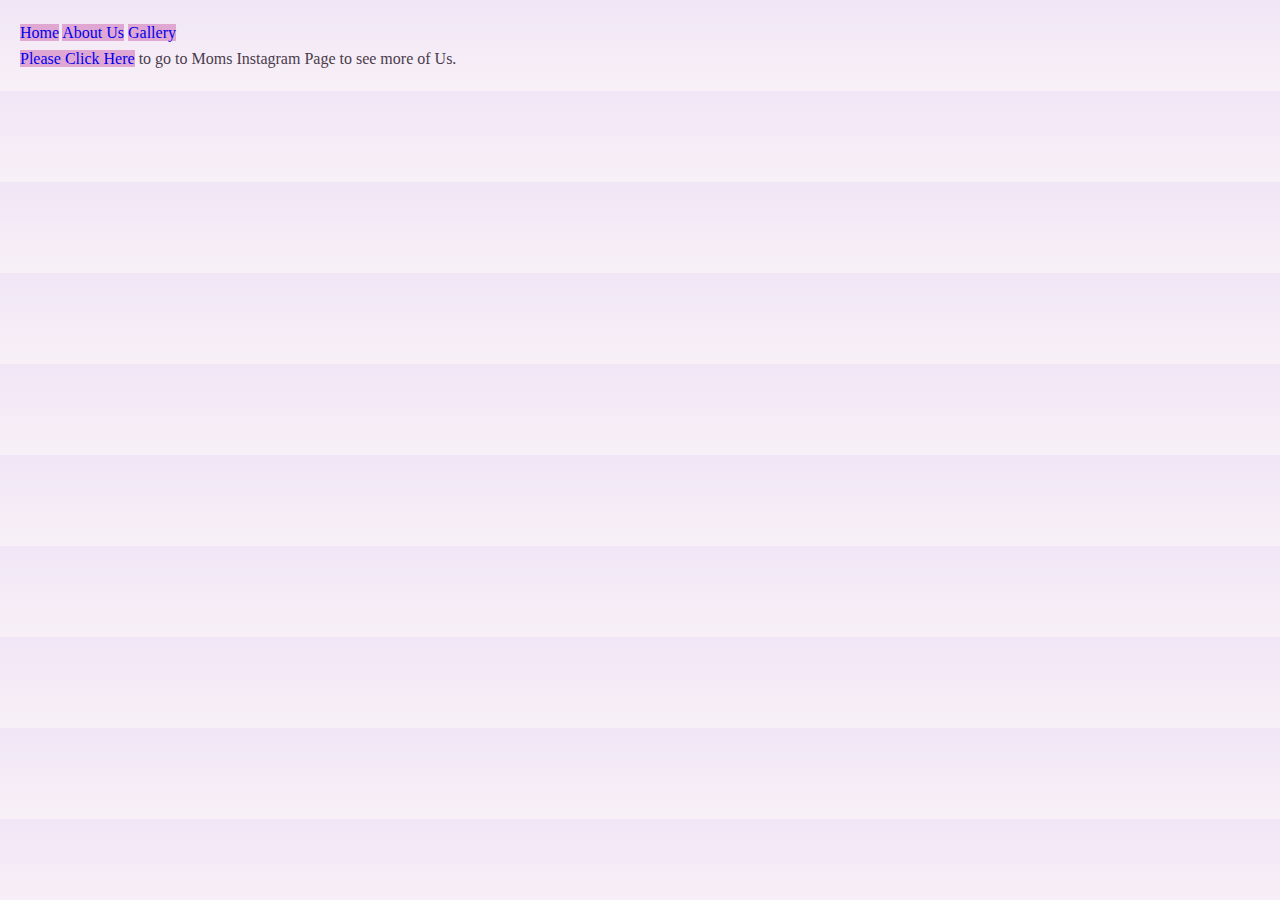
<file: links.html>
<!DOCTYPE html>
<html>
    <head>
        <link rel="stylesheet" href="style.css" >
    </head>
    <body>
        <div>
            <a href="index.html">Home</a>
            <a href="about us.html">About Us</a>
            <a href="us.html">Gallery</a>
         </div>
         <p><a href="https://www.instagram.com/mama_of_two_peaches"> Please Click Here</a> to go to Moms Instagram Page to see more of Us.</p>
    </body>
</html
</file>
<file: style.css>
* {
    margin: 0;
    padding: 0;
    box-sizing: border-box;
    font-family: 'Garamond', serif;
}

body {
    background: linear-gradient(to bottom, #f0e6f6, #f8f0f7);
    color: #4a3c4c;
    line-height: 1.6;
    padding: 20px;
}


header {
    text-align: center;
    margin-bottom: 20px;
}

h1, h2 {
    font-family: 'Cinzel', serif;
    color: #9b4d96;
    text-align: center;
    text-shadow: 2px 2px 4px rgba(0, 0, 0, 0.2);
}


nav {
    margin-top: 10px;
}

nav a {
    margin: 0 15px;
    font-weight: bold;
    color: #9b4d96;
    text-decoration: none;
    transition: color 0.3s ease;
}

nav a:hover {
    color: #e1a7d3;
}


.intro {
    margin: 20px 0;
    text-align: center;
}


.images {
    display: flex;
    justify-content: center;
    gap: 20px;
    margin: 20px 0;
}

.images img {
    border-radius: 10px;
    box-shadow: 0 4px 6px rgba(0, 0, 0, 0.1);
}


.links {
    margin-top: 20px;
    text-align: center;
}

.links a {
    display: block;
    margin: 10px 0;
    color: #9b4d96;
    text-decoration: none;
    transition: color 0.3s ease;
}

.links a:hover {
    color: #e1a7d3;
}


ol {
    list-style-type: upper-roman;
    margin-left: 20px;
}

ul {
    list-style-image: url('images/pointer-icon.png');
    margin-left: 20px;
}


footer {
    text-align: center;
    margin-top: 40px;
    font-size: 0.9em;
    color: #6a4e7c;
}

a{
    text-decoration: none;
    background-color: #e1a7d3;
}

a:hover{
    background-color: palevioletred;
    color: #ffffff;

}
</file>
